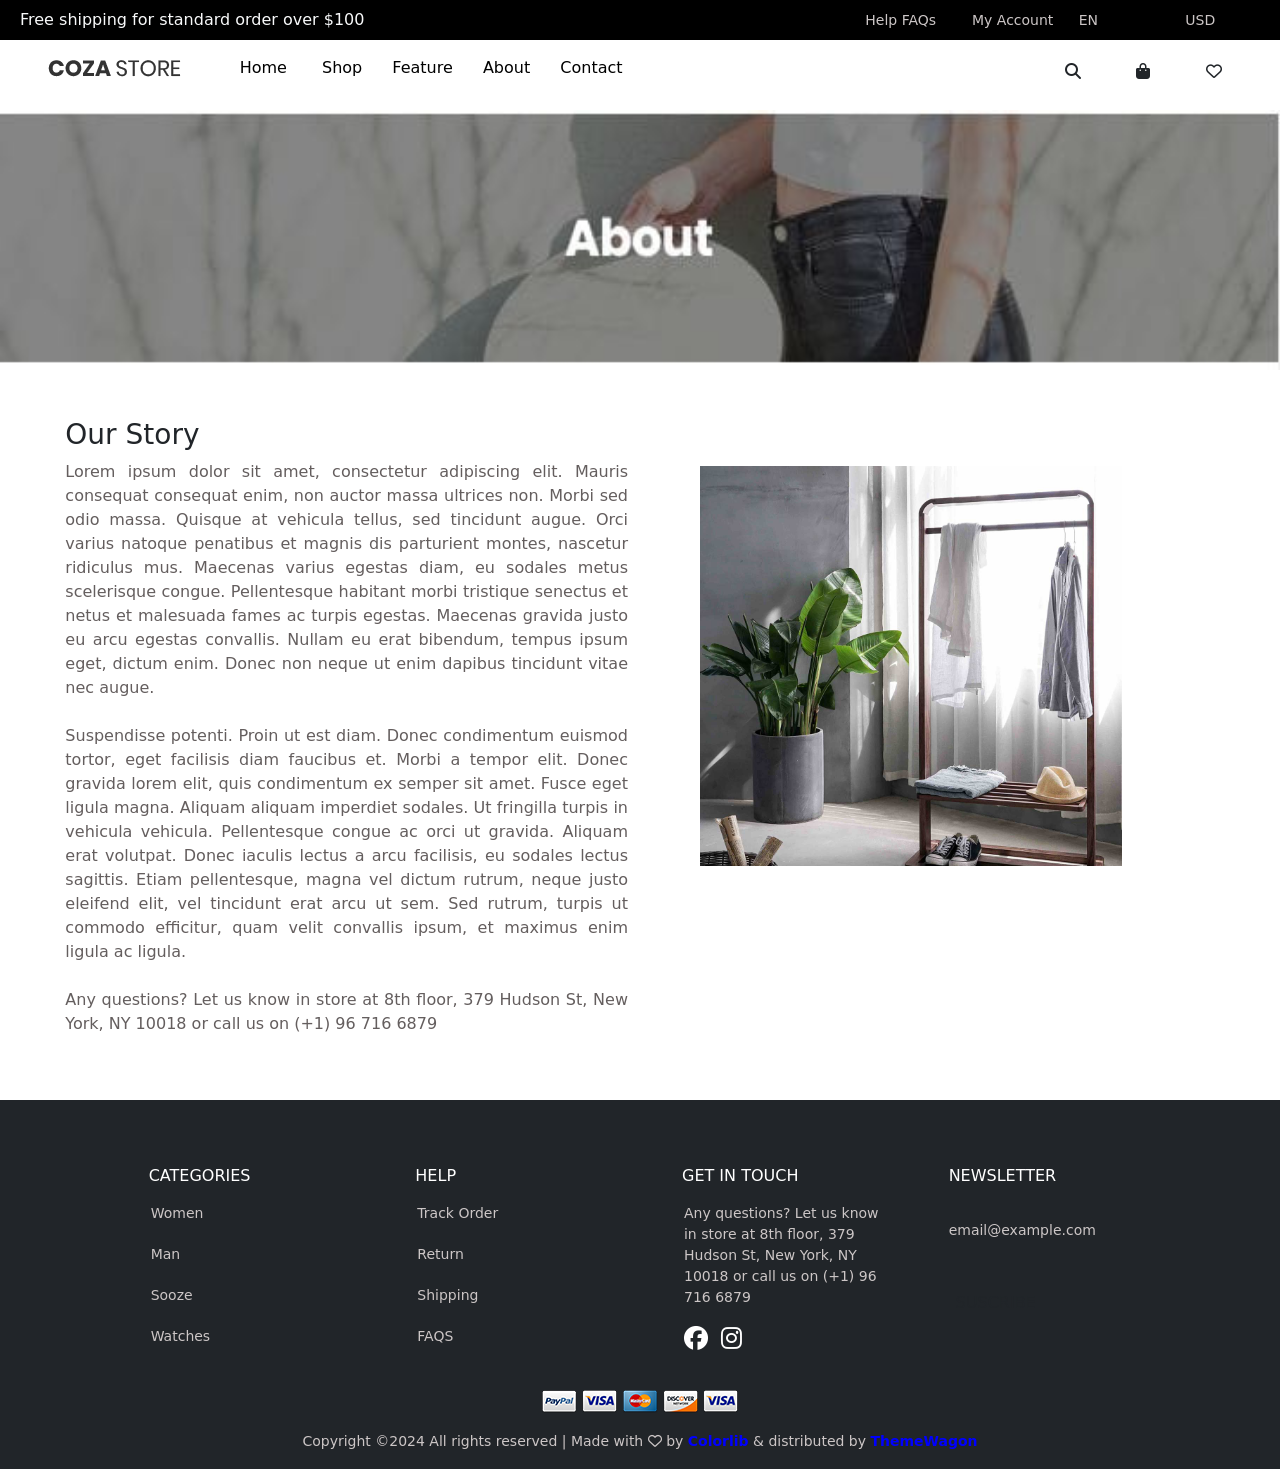
<file: about.html>
<!DOCTYPE html>
<html lang="en">
<head>
    <meta charset="UTF-8">
    <meta name="viewport" content="width=device-width, initial-scale=1.0">
    <title>Ecommerce Website</title>
    <link rel="stylesheet" href="https://cdnjs.cloudflare.com/ajax/libs/font-awesome/6.6.0/css/all.min.css" integrity="sha512-Kc323vGBEqzTmouAECnVceyQqyqdsSiqLQISBL29aUW4U/M7pSPA/gEUZQqv1cwx4OnYxTxve5UMg5GT6L4JJg==" crossorigin="anonymous" referrerpolicy="no-referrer" />

    <link rel="stylesheet" href="stylec.css">
    <link href="https://unpkg.com/aos@2.3.1/dist/aos.css" rel="stylesheet">
    <link rel="stylesheet" href="bootstrap.css">
    <script src="bootstrap.bundle.js"></script>
    <script src="https://unpkg.com/aos@2.3.1/dist/aos.js"></script>
</head>
<body>
    <div class="container-fluid">
        <div class="row head p-0">
            <div class="col-sm-5 ">
               <p class="text-light p-2">Free shipping for standard order over $100</p> 
            </div>
            <div class="col-sm-3"></div>            
            <div class="col-sm-1  mt-2">
              <a href="" class="top">Help FAQs</a>  
            </div> 
            <div class="col-sm-1 mt-2">
               <a href="" class="top">My Account</a> 
            </div>
            <div class="col-sm-1 mt-2">
               <a href=""class="top">EN</a> 
            </div>
            <div class="col-sm-1  mt-2">  
                <a href=""class="top">USD</a>
            </div> 
        </div>  
      
          <!-- navbar end -->
           <!-- header start -->
           <div class="row  sticky-top p-0" id="" style="height: 70px;">
            <div class="col-sm-1 py-3 px-5">
             <a href="index.html"><img src="cozalogo.png" alt=""></a> 
            </div>
            <div class="col-sm-7 py-3 px-5">
              <a href="index.html" class="text"><span class="m">Home</span></a>
              <a href="shop.html" class="text"><span class="p">Shop</span></a>
              <a href="feature.html" class="text"><span class="p">Feature</span></a>
              <a href="about.html" class="text"><span class="p">About</span></a>
              <a href="contact.html" class="text"><span class="p">Contact</span></a>
            </div>
            <div class="col-sm-4">
                <i class="fa-solid fa-magnifying-glass" style="padding-left: 200px;"></i>
                <i class="fa-solid fa-bag-shopping"style="margin-top: 23px ;  margin-left:50px; "></i>
                <i class="fa-regular fa-heart" style=" margin-left:50px;"></i>
            </div>
           </div>
            <!-- header end -->
         <!-- img start -->
          <div class="row p-0">
            <div class="col-sm-12 p-0">
                <img src="about.jpg" alt="" class="w-100" style="height: 260px;">
            </div>
          </div>
          <!-- img end -->
              <!-- about start -->
               <div class="row">
                <div class="col-sm-11 mx-auto">
                    <div class="row mt-5">
                    <div class="col-sm-6">
                        <h3>Our Story</h3>
                        <p style="text-align: justify; color: rgb(100, 94, 94);">Lorem ipsum dolor sit amet, consectetur adipiscing elit. Mauris consequat consequat enim, non auctor massa ultrices non. Morbi sed odio massa. Quisque at vehicula tellus, sed tincidunt augue. Orci varius natoque penatibus et magnis dis parturient montes, nascetur ridiculus mus. Maecenas varius egestas diam, eu sodales metus scelerisque congue. Pellentesque habitant morbi tristique senectus et netus et malesuada fames ac turpis egestas. Maecenas gravida justo eu arcu egestas convallis. Nullam eu erat bibendum, tempus ipsum eget, dictum enim. Donec non neque ut enim dapibus tincidunt vitae nec augue. <br> <br> Suspendisse potenti. Proin ut est diam. Donec condimentum euismod tortor, eget facilisis diam faucibus et. Morbi a tempor elit.

                            Donec gravida lorem elit, quis condimentum ex semper sit amet. Fusce eget ligula magna. Aliquam aliquam imperdiet sodales. Ut fringilla turpis in vehicula vehicula. Pellentesque congue ac orci ut gravida. Aliquam erat volutpat. Donec iaculis lectus a arcu facilisis, eu sodales lectus sagittis. Etiam pellentesque, magna vel dictum rutrum, neque justo eleifend elit, vel tincidunt erat arcu ut sem. Sed rutrum, turpis ut commodo efficitur, quam velit convallis ipsum, et maximus enim ligula ac ligula. <br>
                            <br>Any questions? Let us know in store at 8th floor, 379 Hudson St, New York, NY 10018 or call us on (+1) 96 716 6879
                        </p>
                    </div>
                    <div class="col-sm-6">
                        <img src="about-01.jpg" alt="" class="ms-5 mt-5" style="height:400px; width: 75%;">
                    </div>
                </div>
                </div>
               </div>
               <!-- about end -->
            <!-- footer start -->
                <div class="row bg-dark mt-5">
                    <div class="col-sm-10 mx-auto">
                        <div class="row bg-dark my-3">
                            <div class="col-sm-3">
                                <h6 class="b">Categories</h6>
                                <ul>
                                    <a href="" class="text-decoration-none"><li class="list-unstyled a">Women</li></a>
                                    <a href="" class="text-decoration-none"><li class="list-unstyled a">Man</li></a>
                                    <a href="" class="text-decoration-none"><li class="list-unstyled a">Sooze</li></a>
                                    <a href="" class="text-decoration-none"><li class="list-unstyled a">Watches</li></a>
            
                                    
                                </ul>
                            </div>
                            <div class="col-sm-3">
                                <h6 class="b">Help</h6>
                                <ul>
                                    <a href="" class="text-decoration-none"><li class="list-unstyled a">Track Order</li></a>
                                    <a href="" class="text-decoration-none"><li class="list-unstyled a">Return</li></a>
                                    <a href="" class="text-decoration-none"><li class="list-unstyled a">Shipping</li></a>
                                    <a href="" class="text-decoration-none"><li class="list-unstyled a">FAQS</li></a>
            
                                </ul> 
                            </div>
                            <div class="col-sm-3">
                                <h6 class="b">GET IN TOUCH</h6>
                                <ul>
                                    <a href="" class="text-decoration-none"><li class="list-unstyled a">Any questions? Let us know in store at 8th floor, 379 Hudson St, New York, NY 10018 or call us on (+1) 96 716 6879
                                    </li></a>
                                    <i class="fa-brands fa-facebook fs-4 mt-2" style="color: white;"></i>
                                    <i class="fa-brands fa-instagram fs-4 ms-2 mt-2" style="color: white;"></i> <br>
                                   

            
                                </ul>
                            </div>                           
                            <div class="col-sm-3">                                
                                 <h6 class="b">Newsletter</h6>
                                 <p class="a" style="margin-left: 20px; margin-top: 25px; ">email@example.com</p>
                                <hr class="hr">
                                <button type="button" class="btn  rounded-pill ms-4" id="hov">SUSCRIBE</button>
                            </div>
                        </div>
                        <div class="row">
                            <div class="col-sm-12 text-center">
                                <img src="icon-pay-01.png" alt="">
                                <img src="icon-pay-02.png" alt="">
                                <img src="icon-pay-03.png" alt="">
                                <img src="icon-pay-05.png" alt="">
                                <img src="icon-pay-02.png" alt="">
                            </div>
                        </div>
                        <div class="row">
                            <div class="col-sm-12 text-center p-3">
                            <small class="a">Copyright ©2024 All rights reserved | Made with <i class="fa-regular fa-heart"></i> by <b style="color: blue;">Colorlib</b> & distributed by <b style="color: blue;">ThemeWagon</b></small>
                            </div>
                        </div>
                    </div>
                </div> 
                  <!--  -->
            

    </div>
    <script>
        AOS.init();
      </script>
</body>
</html>
</file>
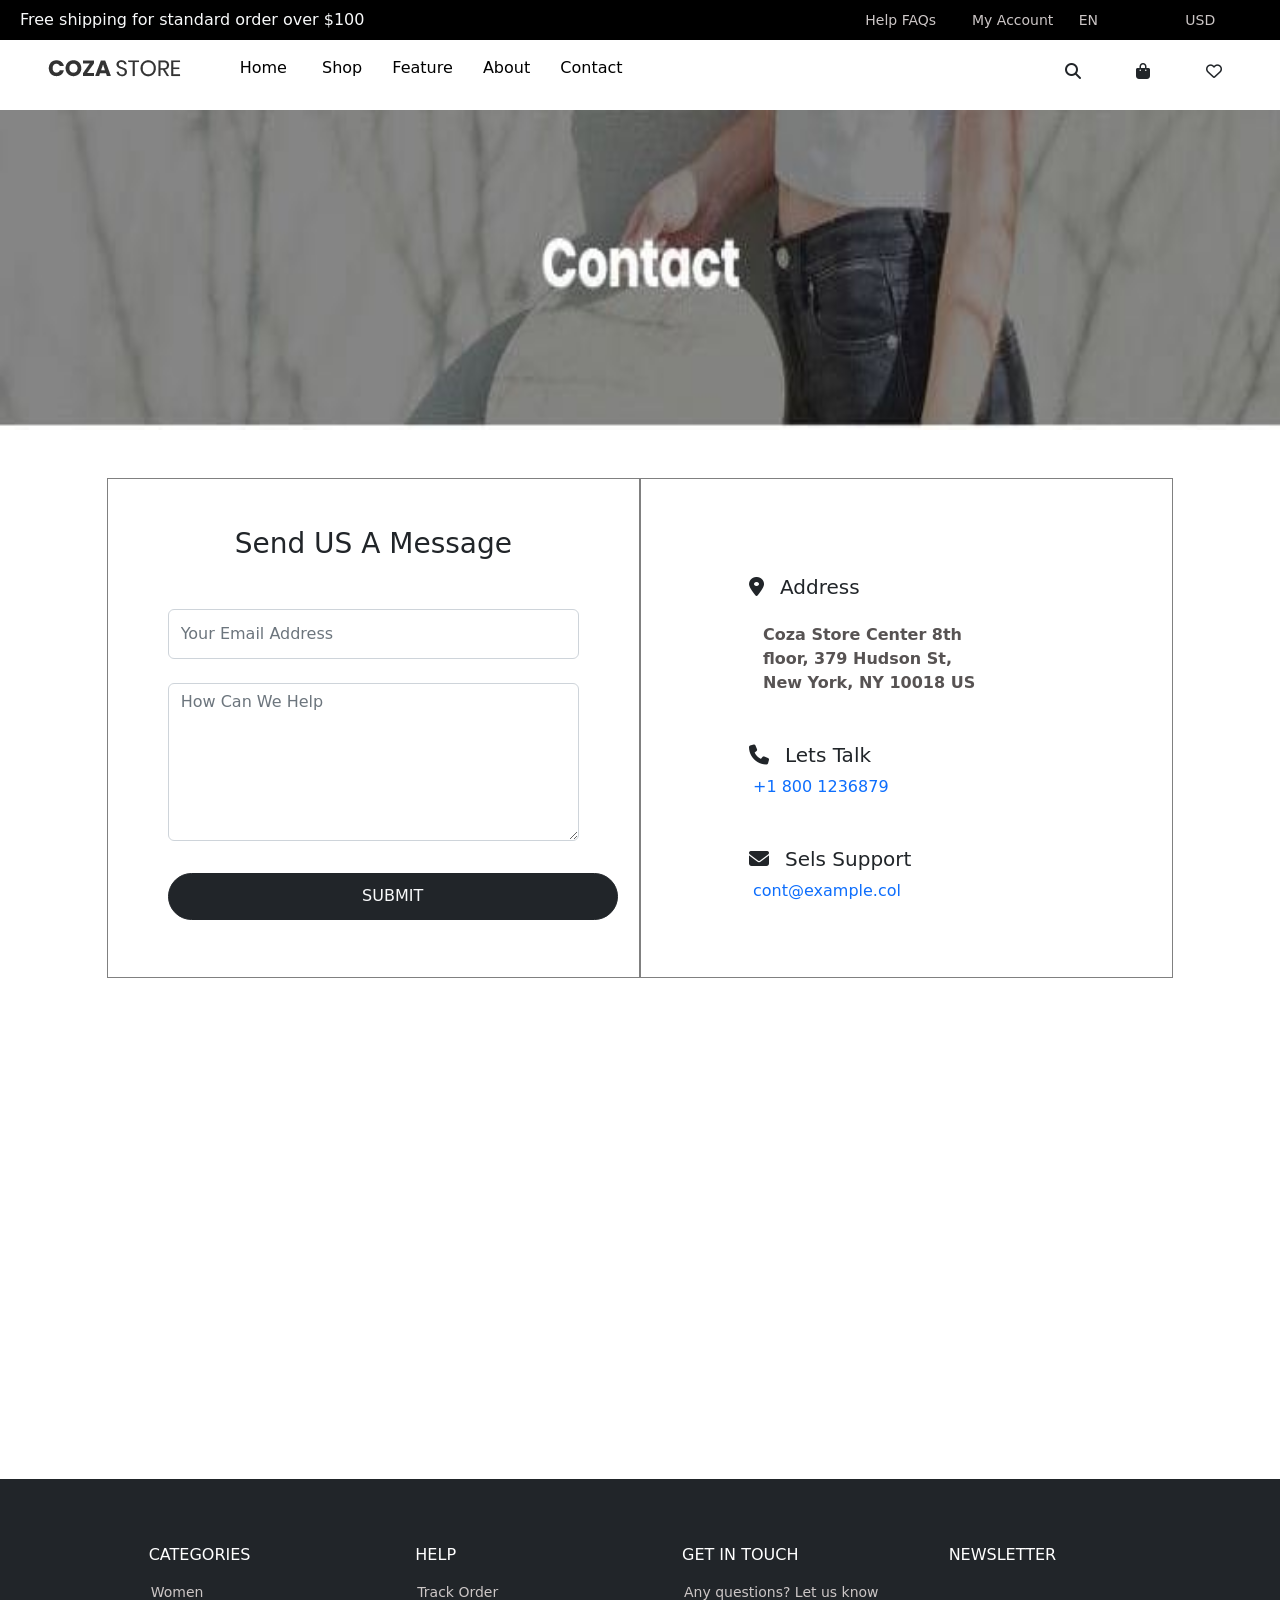
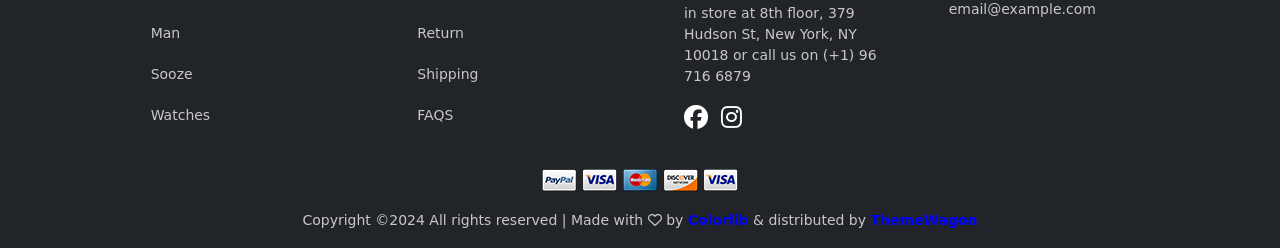
<file: contact.html>
<!DOCTYPE html>
<html lang="en">
<head>
    <meta charset="UTF-8">
    <meta name="viewport" content="width=device-width, initial-scale=1.0">
    <title>Ecommerce Website</title>
    <link rel="stylesheet" href="https://cdnjs.cloudflare.com/ajax/libs/font-awesome/6.6.0/css/all.min.css" integrity="sha512-Kc323vGBEqzTmouAECnVceyQqyqdsSiqLQISBL29aUW4U/M7pSPA/gEUZQqv1cwx4OnYxTxve5UMg5GT6L4JJg==" crossorigin="anonymous" referrerpolicy="no-referrer" />

    <link rel="stylesheet" href="stylec.css">
    <link href="https://unpkg.com/aos@2.3.1/dist/aos.css" rel="stylesheet">
    <link rel="stylesheet" href="bootstrap.css">
    <script src="bootstrap.bundle.js"></script>
    <script src="https://unpkg.com/aos@2.3.1/dist/aos.js"></script>
</head>
<body>
    <div class="container-fluid">
        <div class="row head p-0">
            <div class="col-sm-5 ">
               <p class="text-light p-2">Free shipping for standard order over $100</p> 
            </div>
            <div class="col-sm-3"></div>            
            <div class="col-sm-1  mt-2">
              <a href="" class="top">Help FAQs</a>  
            </div> 
            <div class="col-sm-1 mt-2">
               <a href="" class="top">My Account</a> 
            </div>
            <div class="col-sm-1 mt-2">
               <a href=""class="top">EN</a> 
            </div>
            <div class="col-sm-1  mt-2">  
                <a href=""class="top">USD</a>
            </div> 
        </div>  
      
          <!-- navbar end -->
           <!-- header start -->
           <div class="row  sticky-top p-0" id="header" style="height: 70px;">
            <div class="col-sm-1 py-3 px-5">
             <a href="index.html"><img src="cozalogo.png" alt=""></a> 
            </div>
            <div class="col-sm-7 py-3 px-5">
              <a href="index.html" class="text"><span class="m">Home</span></a>
              <a href="shop.html" class="text"><span class="p">Shop</span></a>
              <a href="feature.html" class="text"><span class="p">Feature</span></a>
              <a href="about.html" class="text"><span class="p">About</span></a>
              <a href="contact.html" class="text"><span class="p">Contact</span></a>
            </div>
            <div class="col-sm-4">
                <i class="fa-solid fa-magnifying-glass" style="padding-left: 200px;"></i>
                <i class="fa-solid fa-bag-shopping"style="margin-top: 23px ;  margin-left:50px; "></i>
                <i class="fa-regular fa-heart" style=" margin-left:50px;"></i>
            </div>
           </div>
            <!-- header end -->
         <!-- img start -->
          <div class="row p-0">
            <div class="col-sm-12 p-0">
                <img src="cont.jpg" alt="" class="w-100" style="height: 320px;">
            </div>
          </div>
          <!-- img end -->
              <!--  -->
          <div class="row">
            <div class="col-sm-10 mx-auto" >
                <div class="row my-5">
                    <div class="col-sm-6" id="con">
                        <h3 class="text-center mt-5">Send US A Message</h3>
                        <div class="mb-3 px-5 mt-5">
                            <input type="email" class="form-control" placeholder="Your Email Address" style="height: 50px;">
                          </div>
                          <div class="mb-3 px-5 mt-4">
                            <textarea class="form-control " placeholder="How Can We Help"  rows="6"></textarea>
                          </div>
                          <button type="submit" class=" btn btn-dark text-light rounded-pill my-3 ms-5" id="btn" >SUBMIT</button>

                    </div>
                    
                    <div class="col-sm-6" id="con">
                        <div class="row">
                            <div class="col-sm-8 mt-5">
                                <div class="row">
                                    <div class="col-sm-12 mt-5 ">
                                        <h5 class="j"> <i class="fa-solid fa-location-dot fa-shake mx-3"></i>Address</h5>
                                        <p class="k mt-4 fw-bold " style="color: rgb(87, 83, 83);">
                                            Coza Store Center 8th floor, 379 Hudson St, New York, NY 10018 US</p>
                                        <h5 class="j mt-5"><i class="fa-solid fa-phone fa-shake mx-3"></i>Lets Talk</h5> 
                                        <a href="" class="j" style="text-decoration: none; margin: 40px; margin-left: 100px;"> +1 800 1236879</a>   
                                        <h5 class="j mt-5"> <i class="fa-solid fa-envelope fa-shake mx-3"></i>Sels Support</h5> 
                                        <a href="" class="j mt-3" style="text-decoration: none; margin: 40px; margin-left: 100px;">cont@example.col</a> 
                                    </div>
                                </div>
                            </div>
                        </div>
                    </div>
                </div>
            </div>
          </div>
          <!--  -->
          <!-- map -->
        <div class="row p-0">
          <div class="col-sm-12 mt-4 mb-4 p-0"> 
            <iframe src="https://www.google.com/maps/embed?pb=!1m18!1m12!1m3!1d387194.0622236789!2d-74.30932477148002!3d40.69701929469058!2m3!1f0!2f0!3f0!3m2!1i1024!2i768!4f13.1!3m3!1m2!1s0x89c24fa5d33f083b%3A0xc80b8f06e177fe62!2sNew%20York%2C%20NY%2C%20USA!5e0!3m2!1sen!2sin!4v1729457317569!5m2!1sen!2sin" width="100%" height="350" style="border:0;" allowfullscreen="" loading="lazy" referrerpolicy="no-referrer-when-downgrade"></iframe>                             
            </div>
        </div>
           <!-- map end -->
            <!-- footer start -->
                <div class="row bg-dark mt-5">
                    <div class="col-sm-10 mx-auto">
                        <div class="row bg-dark my-3">
                            <div class="col-sm-3">
                                <h6 class="b">Categories</h6>
                                <ul>
                                    <a href="" class="text-decoration-none"><li class="list-unstyled a">Women</li></a>
                                    <a href="" class="text-decoration-none"><li class="list-unstyled a">Man</li></a>
                                    <a href="" class="text-decoration-none"><li class="list-unstyled a">Sooze</li></a>
                                    <a href="" class="text-decoration-none"><li class="list-unstyled a">Watches</li></a>
            
                                    
                                </ul>
                            </div>
                            <div class="col-sm-3">
                                <h6 class="b">Help</h6>
                                <ul>
                                    <a href="" class="text-decoration-none"><li class="list-unstyled a">Track Order</li></a>
                                    <a href="" class="text-decoration-none"><li class="list-unstyled a">Return</li></a>
                                    <a href="" class="text-decoration-none"><li class="list-unstyled a">Shipping</li></a>
                                    <a href="" class="text-decoration-none"><li class="list-unstyled a">FAQS</li></a>
            
                                </ul> 
                            </div>
                            <div class="col-sm-3">
                                <h6 class="b">GET IN TOUCH</h6>
                                <ul>
                                    <a href="" class="text-decoration-none"><li class="list-unstyled a">Any questions? Let us know in store at 8th floor, 379 Hudson St, New York, NY 10018 or call us on (+1) 96 716 6879
                                    </li></a>
                                    <i class="fa-brands fa-facebook fs-4 mt-2" style="color: white;"></i>
                                    <i class="fa-brands fa-instagram fs-4 ms-2 mt-2" style="color: white;"></i> <br>
                                   

            
                                </ul>
                            </div>                           
                            <div class="col-sm-3">                                
                                 <h6 class="b">Newsletter</h6>
                                 <p class="a" style="margin-left: 20px; margin-top: 25px; ">email@example.com</p>
                                <hr class="hr">
                                <button type="button" class="btn  rounded-pill ms-4" id="hov">SUSCRIBE</button>
                            </div>
                        </div>
                        <div class="row">
                            <div class="col-sm-12 text-center">
                                <img src="icon-pay-01.png" alt="">
                                <img src="icon-pay-02.png" alt="">
                                <img src="icon-pay-03.png" alt="">
                                <img src="icon-pay-05.png" alt="">
                                <img src="icon-pay-02.png" alt="">
                            </div>
                        </div>
                        <div class="row">
                            <div class="col-sm-12 text-center p-3">
                            <small class="a">Copyright ©2024 All rights reserved | Made with <i class="fa-regular fa-heart"></i> by <b style="color: blue;">Colorlib</b> & distributed by <b style="color: blue;">ThemeWagon</b></small>
                            </div>
                        </div>
                    </div>
                </div> 
                  <!--  -->
            

    </div>
    <script>
        AOS.init();
      </script>
</body>
</html>
</file>
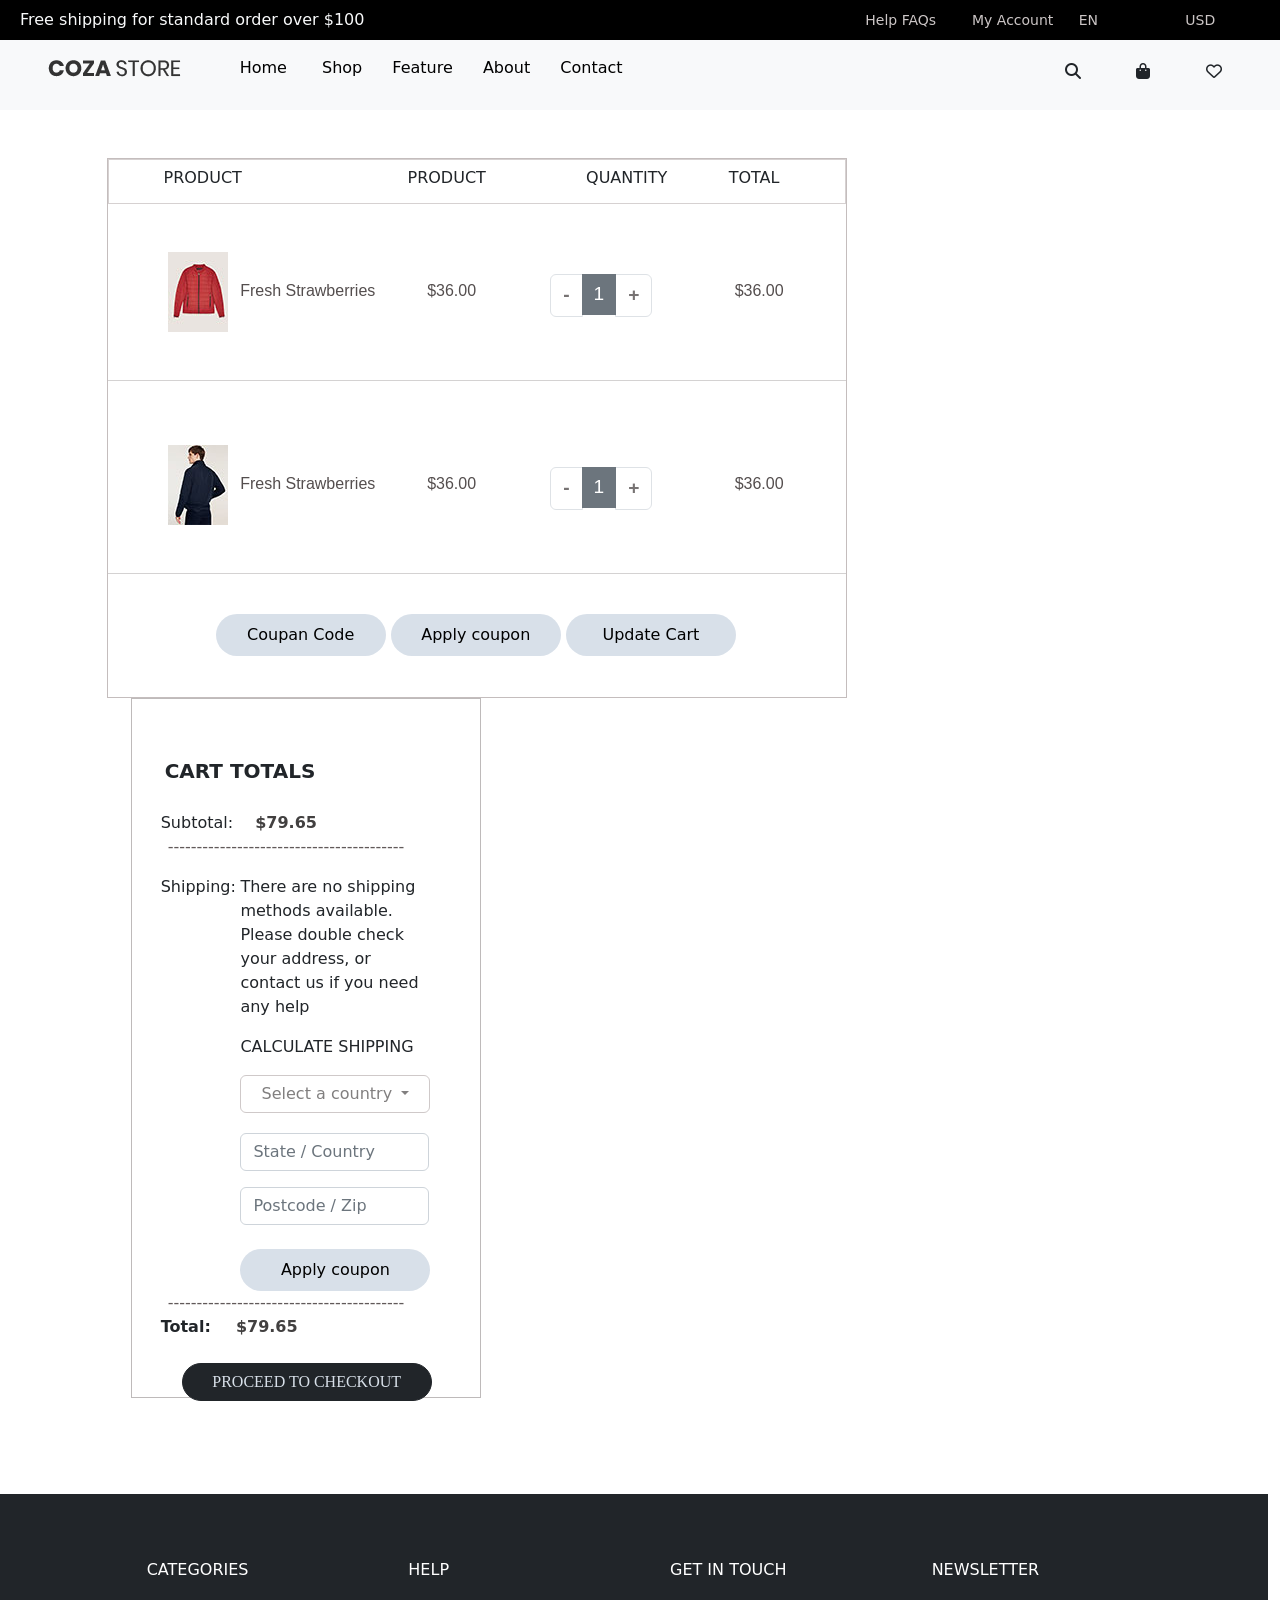
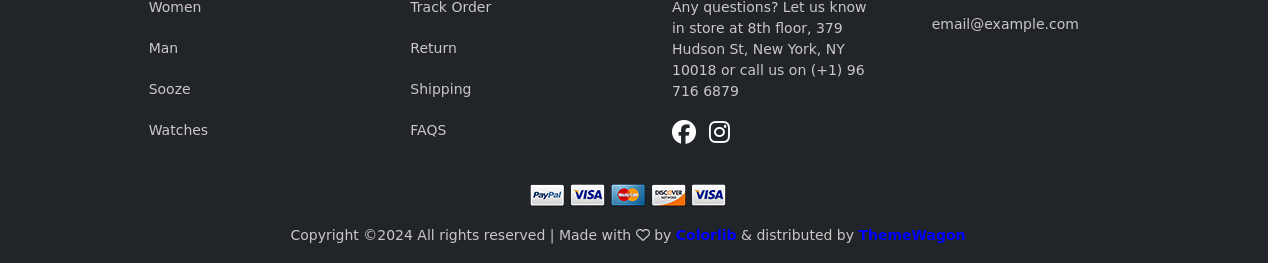
<file: feature.html>
<!DOCTYPE html>
<html lang="en">
<head>
    <meta charset="UTF-8">
    <meta name="viewport" content="width=device-width, initial-scale=1.0">
    <title>Ecommerce Website</title>
    <link rel="stylesheet" href="https://cdnjs.cloudflare.com/ajax/libs/font-awesome/6.6.0/css/all.min.css" integrity="sha512-Kc323vGBEqzTmouAECnVceyQqyqdsSiqLQISBL29aUW4U/M7pSPA/gEUZQqv1cwx4OnYxTxve5UMg5GT6L4JJg==" crossorigin="anonymous" referrerpolicy="no-referrer" />

    <link rel="stylesheet" href="stylef.css">
    <link href="https://unpkg.com/aos@2.3.1/dist/aos.css" rel="stylesheet">
    <link rel="stylesheet" href="bootstrap.css">
    <script src="bootstrap.bundle.js"></script>
    <script src="https://unpkg.com/aos@2.3.1/dist/aos.js"></script>
</head>
<body>
    <div class="container-fluid">
        <div class="row head p-0">
            <div class="col-sm-5 ">
               <p class="text-light p-2">Free shipping for standard order over $100</p> 
            </div>
            <div class="col-sm-3"></div>            
            <div class="col-sm-1  mt-2">
              <a href="" class="top">Help FAQs</a>  
            </div> 
            <div class="col-sm-1 mt-2">
               <a href="" class="top">My Account</a> 
            </div>
            <div class="col-sm-1 mt-2">
               <a href=""class="top">EN</a> 
            </div>
            <div class="col-sm-1  mt-2">  
                <a href=""class="top">USD</a>
            </div> 
        </div>  
      
          <!-- navbar end -->
           <!-- header start -->
           <div class="row bg-light sticky-top p-0" id="header" style="height: 70px;">
            <div class="col-sm-1 py-3 px-5">
             <a href="index.html"><img src="cozalogo.png" alt=""></a> 
            </div>
            <div class="col-sm-7 py-3 px-5">
              <a href="index.html" class="text"><span class="m">Home</span></a>
              <a href="shop.html" class="text"><span class="p">Shop</span></a>
              <a href="feature.html" class="text"><span class="p">Feature</span></a>
              <a href="about.html" class="text"><span class="p">About</span></a>
              <a href="contact.html" class="text"><span class="p">Contact</span></a>
            </div>
            <div class="col-sm-4">
                <i class="fa-solid fa-magnifying-glass" style="padding-left: 200px;"></i>
                <i class="fa-solid fa-bag-shopping"style="margin-top: 23px ;  margin-left:50px; "></i>
                <i class="fa-regular fa-heart" style=" margin-left:50px;"></i>
            </div>
           </div>
            <!-- header end -->
         
              <!--  -->
          <div class="row">
            <div class="col-sm-10 mx-auto" >
                <div class="row my-5">
                    <div class="col-sm-8" id="con">
                      <div class="row text-center p-2" style="border: 1px solid rgb(214, 209, 209);">
                        <div class="col-sm-3">
                            <h6 class="me-2">PRODUCT</h6>
                        </div>
                        <div class="col-sm-1"></div>
                        <div class="col-sm-3">
                            <h6>PRODUCT</h6>
                        </div>
                        <div class="col-sm-3">
                            <h6>QUANTITY</h6>
                        </div>
                        <div class="col-sm-1 ">
                            <h6>TOTAL</h6>
                        </div>
                      </div>
                      <div class="row" style=" color: rgb(84, 78, 78); font-family: sans-serif;">
                        <div class="col-sm-5 my-5 ">
                            <img src="item-cart-04.jpg" alt="" class="ps-5">
                            <span class="ms-2 me-4">Fresh Strawberries</span>
                        </div>
                            <div class="col-sm-2">
                            <p style="margin-top: 75px;">$36.00</p>
                            </div>
                            <div class="col-sm-3"> 
                                <p style="margin-top: 70px;"></p>               
                                <nav aria-label="...">
                                    <ul class="pagination">
                                     
                                      <li class="page-item"><a class="page-link" href="#"><b class="boot">-</b></a></li>
                                      <li class="page-item active" aria-current="page">
                                        <a class="page-link bg-secondary" href="#" style="border: none; font-size: larger;">1</a>
                                      </li>
                                      <li class="page-item "><a class="page-link" href="#"><b class="boot">+</b></a></li>
                                      
                                    </ul>
                                  </nav>                            
                            </div>
                            <div class="col-sm-1" style="margin-top: 75px;"><span>$36.00</span></div> 
                            <hr>
                            <div class="col-sm-5 my-5 ">
                                <img src="item-cart-05.jpg" alt="" class="ps-5">
                                <span class="ms-2 me-4">Fresh Strawberries</span>
                            </div>
                                <div class="col-sm-2">
                                <p style="margin-top: 75px;">$36.00</p>
                                </div>
                                <div class="col-sm-3"> 
                                    <p style="margin-top: 70px;"></p>               
                                    <nav aria-label="...">
                                        <ul class="pagination">
                                         
                                          <li class="page-item"><a class="page-link" href="#"><b class="boot">-</b></a></li>
                                          <li class="page-item active" aria-current="page">
                                            <a class="page-link bg-secondary" href="#" style="border: none; font-size: larger;">1</a>
                                          </li>
                                          <li class="page-item "><a class="page-link" href="#"><b class="boot">+</b></a></li>
                                          
                                        </ul>
                                      </nav>                            
                                </div>
                                <div class="col-sm-1" style="margin-top: 75px;"><span>$36.00</span></div>   
                                <hr>                                                         
                      </div>                     
                      <div class="row mt-4 mx-4 px-4">
                        <div class="col-sm-12  px-5">
                           <button type="button" class="btn btn-lg rounded-pill" id="but">Coupan Code </button>
                           <button type="button" class="btn btn-lg rounded-pill" id="but">Apply coupon </button>
                           <button type="button" class="btn btn-lg rounded-pill" id="but"> Update Cart</button>
                        </div>
                       </div> 
                    </div>
                    <div class="col-sm-4 ms-4" id="co">
                     <h5 class="cardt">Cart Totals</h5>
                     <span class="subt">Subtotal:</span>
                     <span class="subt">
                       <b class="bold"> $79.65</b></span>
                       <p class="ms-4" style="color: rgb(97, 90, 90);">-----------------------------------------</p>
                      <div class="row">
                        <div class="col-sm-11">
                            <div class="row">
                                <div class="col-sm-3 subt">
                                    Shipping:
                                </div>
                                <div class="col-sm-8">
                                <span>There are no shipping methods available. Please double check your address, or contact us if you need any help</span> 
                                 <p class="mt-3">CALCULATE SHIPPING</p>
                                 <div class="dropdown">
                                    <button class="btn  dropdown-toggle" type="button" data-bs-toggle="dropdown" aria-expanded="false" style=" width: 190px; border: 1px solid rgb(207, 201, 201); color: rgb(129, 127, 127);">
                                     Select a country
                                    </button>
                                    <ul class="dropdown-menu">
                                      <li><a class="dropdown-item" href="#">USA</a></li>
                                      <li><a class="dropdown-item" href="#">UK</a></li>
                                    </ul>
                                  </div>
                                  <form class="row g-3 mt-1">  
                                    <div class="col-auto">
                                      <label for="inputPassword2" class="visually-hidden">Text</label>
                                      <input type="text" class="form-control" id="inputPassword2" placeholder="State / Country">
                                    </div>
                                    <div class="col-auto">
                                        <label for="inputPassword2" class="visually-hidden">Password</label>
                                        <input type="text" class="form-control" id="inputPassword2" placeholder="Postcode / Zip">
                                      </div>
                                  </form>
                                  <button type="button" class="btn btn-lg rounded-pill mt-4" id="butt">Apply coupon </button>
                                </div>
                                <span class="ms-4" style="color: rgb(97, 90, 90);">-----------------------------------------</span>
                                <div class="row">
                                    <div class="col-sm-12">
                                <span class="subt"> <b>Total:</b></span>
                                 <span style="margin-left: 20px;">
                                <b class="bold"> $79.65</b></span>
                            </div>
                            </div>
                            <button type="button" class="btn btn-dark lg rounded-pill mt-4" id="butto">PROCEED TO CHECKOUT</button>
                            </div>
                        </div>
                      </div>
                    </div>
                    
            </div>
          </div>
          <!--  -->
         
            <!-- footer start -->
                <div class="row bg-dark mt-5">
                    <div class="col-sm-10 mx-auto">
                        <div class="row bg-dark my-3">
                            <div class="col-sm-3">
                                <h6 class="b">Categories</h6>
                                <ul>
                                    <a href="" class="text-decoration-none"><li class="list-unstyled a">Women</li></a>
                                    <a href="" class="text-decoration-none"><li class="list-unstyled a">Man</li></a>
                                    <a href="" class="text-decoration-none"><li class="list-unstyled a">Sooze</li></a>
                                    <a href="" class="text-decoration-none"><li class="list-unstyled a">Watches</li></a>
            
                                    
                                </ul>
                            </div>
                            <div class="col-sm-3">
                                <h6 class="b">Help</h6>
                                <ul>
                                    <a href="" class="text-decoration-none"><li class="list-unstyled a">Track Order</li></a>
                                    <a href="" class="text-decoration-none"><li class="list-unstyled a">Return</li></a>
                                    <a href="" class="text-decoration-none"><li class="list-unstyled a">Shipping</li></a>
                                    <a href="" class="text-decoration-none"><li class="list-unstyled a">FAQS</li></a>
            
                                </ul> 
                            </div>
                            <div class="col-sm-3">
                                <h6 class="b">GET IN TOUCH</h6>
                                <ul>
                                    <a href="" class="text-decoration-none"><li class="list-unstyled a">Any questions? Let us know in store at 8th floor, 379 Hudson St, New York, NY 10018 or call us on (+1) 96 716 6879
                                    </li></a>
                                    <i class="fa-brands fa-facebook fs-4 mt-2" style="color: white;"></i>
                                    <i class="fa-brands fa-instagram fs-4 ms-2 mt-2" style="color: white;"></i> <br>
                                   

            
                                </ul>
                            </div>                           
                            <div class="col-sm-3">                                
                                 <h6 class="b">Newsletter</h6>
                                 <p class="a" style="margin-left: 20px; margin-top: 25px; ">email@example.com</p>
                                <hr class="hr">
                                <button type="button" class="btn  rounded-pill ms-4" id="hov">SUSCRIBE</button>
                            </div>
                        </div>
                        <div class="row">
                            <div class="col-sm-12 text-center">
                                <img src="icon-pay-01.png" alt="">
                                <img src="icon-pay-02.png" alt="">
                                <img src="icon-pay-03.png" alt="">
                                <img src="icon-pay-05.png" alt="">
                                <img src="icon-pay-02.png" alt="">
                            </div>
                        </div>
                        <div class="row">
                            <div class="col-sm-12 text-center p-3">
                            <small class="a">Copyright ©2024 All rights reserved | Made with <i class="fa-regular fa-heart"></i> by <b style="color: blue;">Colorlib</b> & distributed by <b style="color: blue;">ThemeWagon</b></small>
                            </div>
                        </div>
                    </div>
                </div> 
                  <!--  -->
                
            

    </div>
    <script>
        AOS.init();
      </script>
</body>
</html>
</file>
<file: stylec.css>
*{
    margin: 0px;
    padding: 0px;

}
.head{
    background-color: black;
    /* background-color: rgb(247, 243, 243); */
     height: 40px;

}
/* header */
#header{
    background-color: white;
}

.m{ 
    
    margin-left: 80px;
    padding: 5px;
    text-decoration: none;
    color: black;

}
a .m{
    
color: black;
}
 .p{
    margin-left: 25px;
    color: black;
   
}
a .p{
   

    color: black;
   

}
.text{
    text-decoration: none;
    
}
/* footer class */
.a{
    color: rgb(204, 198, 198);
    font-size:14px;
    padding: 10px;
}
/*  */
.top{
    color: rgb(204, 198, 198);
    font-size:14px;
    text-decoration: none;
   
}

.b{
    color: white;
    margin-left: 30px;
    text-transform:uppercase;
    margin-top: 50px;
    
}

#img{
    background-image: url('../img/product-01.jpg.webp');
    background-size: cover;
    height: 800px;
    width: 100%;
}
#con{
    border: 1px solid gray;
    height: 500px;
    
    
    
}
#co{
    border: 1px solid gray;
    height: 500px; 
}
#btn{
    width: 450px; 
    height: 47px;
}
#btn:hover{
    background-color: rgb(73, 73, 211);
}
.j{
    margin-left: 80px;
}
.k{
    margin-left: 110px;
}
</file>
<file: stylef.css>
*{
    margin: 0px;
    padding: 0px;

}
.head{
    background-color: black;
    /* background-color: rgb(247, 243, 243); */
     height: 40px;

}
/* header */
#header{
    background-color: white;
}

.m{ 
    
    margin-left: 80px;
    padding: 5px;
    text-decoration: none;
    color: black;

}
a .m{
    
color: black;
}
 .p{
    margin-left: 25px;
    color: black;
   
}
a .p{
   

    color: black;
   

}
.text{
    text-decoration: none;
    
}
/* footer class */
.a{
    color: rgb(204, 198, 198);
    font-size:14px;
    padding: 10px;
}
/*  */
.top{
    color: rgb(204, 198, 198);
    font-size:14px;
    text-decoration: none;
   
}

.b{
    color: white;
    margin-left: 30px;
    text-transform:uppercase;
    margin-top: 50px;
    
}

#img{
    background-image: url('../img/product-01.jpg.webp');
    background-size: cover;
    height: 800px;
    width: 100%;
}
#con{
    border: 1px solid rgb(196, 189, 189);
    height: 540px;
    width: 740px;
    
    
    
    
}
#co{
    border: 1px solid rgb(190, 186, 186);
   margin-right: 10px;
    height: 700px; 
    width: 350px;

    
}
#btn{
    width: 450px; 
    height: 47px;
}
#btn:hover{
    background-color: rgb(73, 73, 211);
}
.j{
    margin-left: 80px;
}
.k{
    margin-left: 110px;
}



.boot{
    color: rgb(119, 115, 115);
    font-size: larger;
}
#but{
    width: 170px;
    font-size:medium;
    background-color: rgb(216, 224, 233);
    color: black;
}

#butt{
    width: 190px;
    font-size:medium;
    background-color: rgb(216, 224, 233);
    color: black;
}

#butt:hover{
    background-color: rgb(87, 87, 224);
  color: white;
}
#but:hover{
    background-color: rgb(99, 99, 228);
  color: white;
}

#butto{
    width: 250px;
    font-size:medium;
    color: rgb(216, 224, 233);
   font-family: Cambria, Cochin, Georgia, Times, 'Times New Roman', serif;
    margin-left: 50px;
}
#butto:hover{
    background-color: rgb(87, 87, 224);
  color: white;
}

.cardt{
    font-weight: bolder;
    text-transform:uppercase;
   margin-left: 1px;
    margin-top: 40px;
    padding: 20px;
}
.subt{
    margin-left: 17px;
    margin-top: 30px;
}
.bold{
    color: rgb(66, 64, 64);
}
</file>
